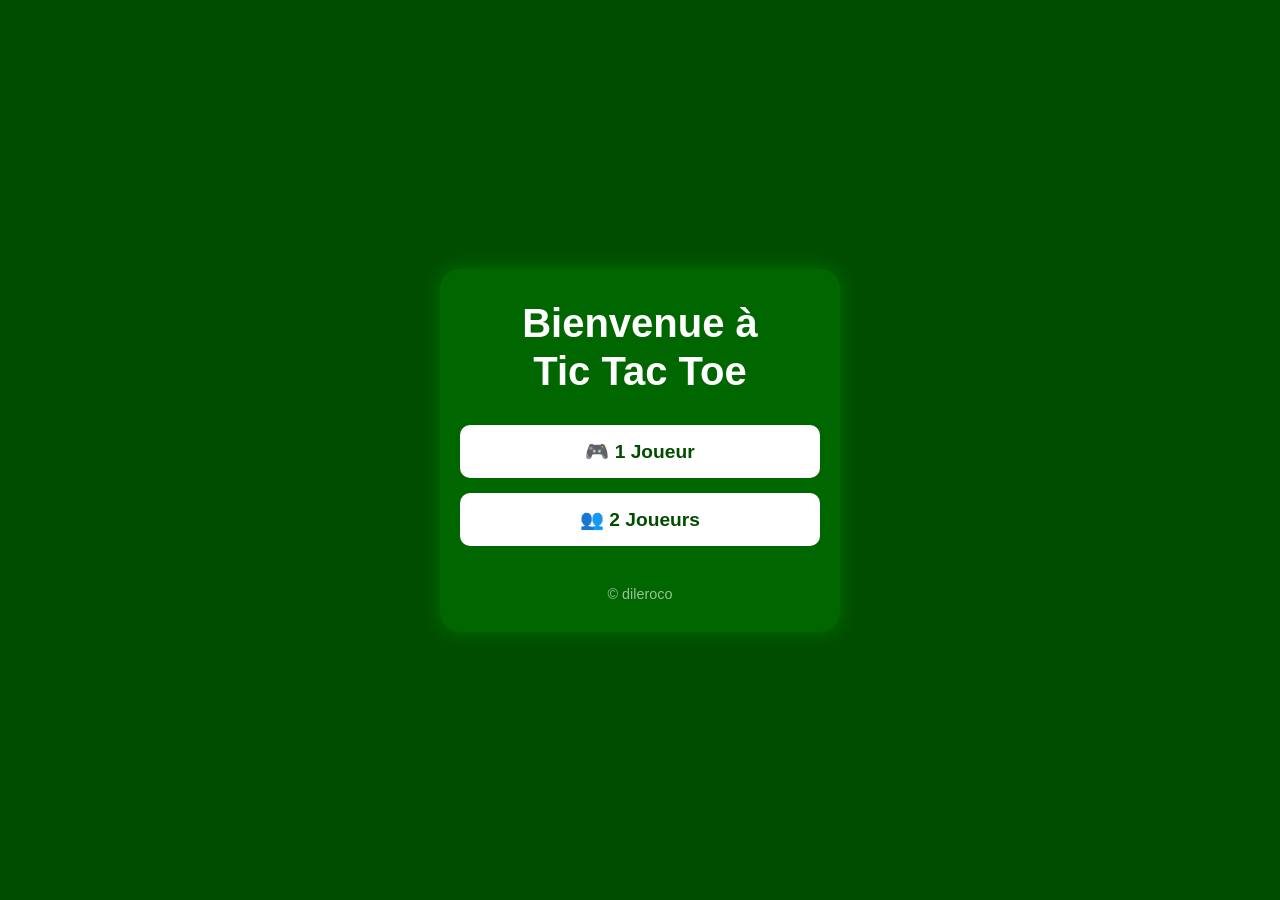
<file: tictactoe/welcomepg/index.html>
<!DOCTYPE html>
<html lang="fr">
<head>
  <meta charset="UTF-8">
  <meta name="viewport" content="width=device-width, initial-scale=1.0">
  <title>Bienvenue - Tic Tac Toe</title>
  <link rel="stylesheet" href="style.css">
  <style>
    body {
      background-color: #004d00;
      color: white;
      display: flex;
      justify-content: center;
      align-items: center;
      height: 100vh;
      text-align: center;
    }

    .welcome-container {
      max-width: 400px;
    }

    h1 {
      font-size: 2.5rem;
      margin-bottom: 20px;
    }

    .buttons {
      display: flex;
      flex-direction: column;
      gap: 15px;
      margin-top: 30px;
    }

    .btn {
      background-color: white;
      color: #004d00;
      border: none;
      padding: 15px;
      font-size: 1.2rem;
      font-weight: bold;
      border-radius: 10px;
      cursor: pointer;
      transition: background 0.3s;
    }

    .btn:hover {
      background-color: #e0ffe0;
    }

    footer {
      margin-top: 40px;
      font-size: 0.9rem;
      opacity: 0.6;
    }
  </style>
</head>
<body>
  <div class="welcome-container">
    <h1>Bienvenue à<br>Tic Tac Toe</h1>
    
    <div class="buttons">
      <a href="./../onemode/index.html" class="btn">🎮 1 Joueur</a>
      <a href="./../towmode/index.html" class="btn">👥 2 Joueurs</a>
    </div>

    <footer>
      &copy; dileroco
    </footer>
  </div>
</body>
</html>
</file>
<file: tictactoe/welcomepg/style.css>
* {
    margin: 0;
    padding: 0;
    box-sizing: border-box;
    font-family: 'Segoe UI', sans-serif;
  }
  
  body {
    background-color: #004d00;
    color: white;
    height: 100vh;
    display: flex;
    justify-content: center;
    align-items: center;
    text-align: center;
  }
  
  .welcome-container {
    max-width: 400px;
    width: 90%;
    padding: 30px 20px;
      background-color: #006600;
    border-radius: 20px;
    box-shadow: 0 0 20px rgba(0, 255, 0, 0.2);
    transition: transform 0.3s ease;
  }
  
  .welcome-container:hover {
    transform: scale(1.02);
  }
  
  .welcome-container h1 {
    font-size: 2.5rem;
    margin-bottom: 20px;
    line-height: 1.2;
  }
  
  .buttons {
    display: flex;
    flex-direction: column;
    gap: 15px;
    margin-top: 30px;
  }
  
  .btn {
    background-color: white;
    color: #004d00;
    border: none;
    padding: 15px;
    font-size: 1.2rem;
    font-weight: bold;
    border-radius: 12px;
    cursor: pointer;
    text-decoration: none;
    transition: background 0.3s, transform 0.2s;
  }
  
  .btn:hover {
    background-color: #ccffcc;
    transform: translateY(-2px);
  }
  
  footer {
    margin-top: 40px;
    font-size: 0.9rem;
    opacity: 0.6;
  }
</file>
